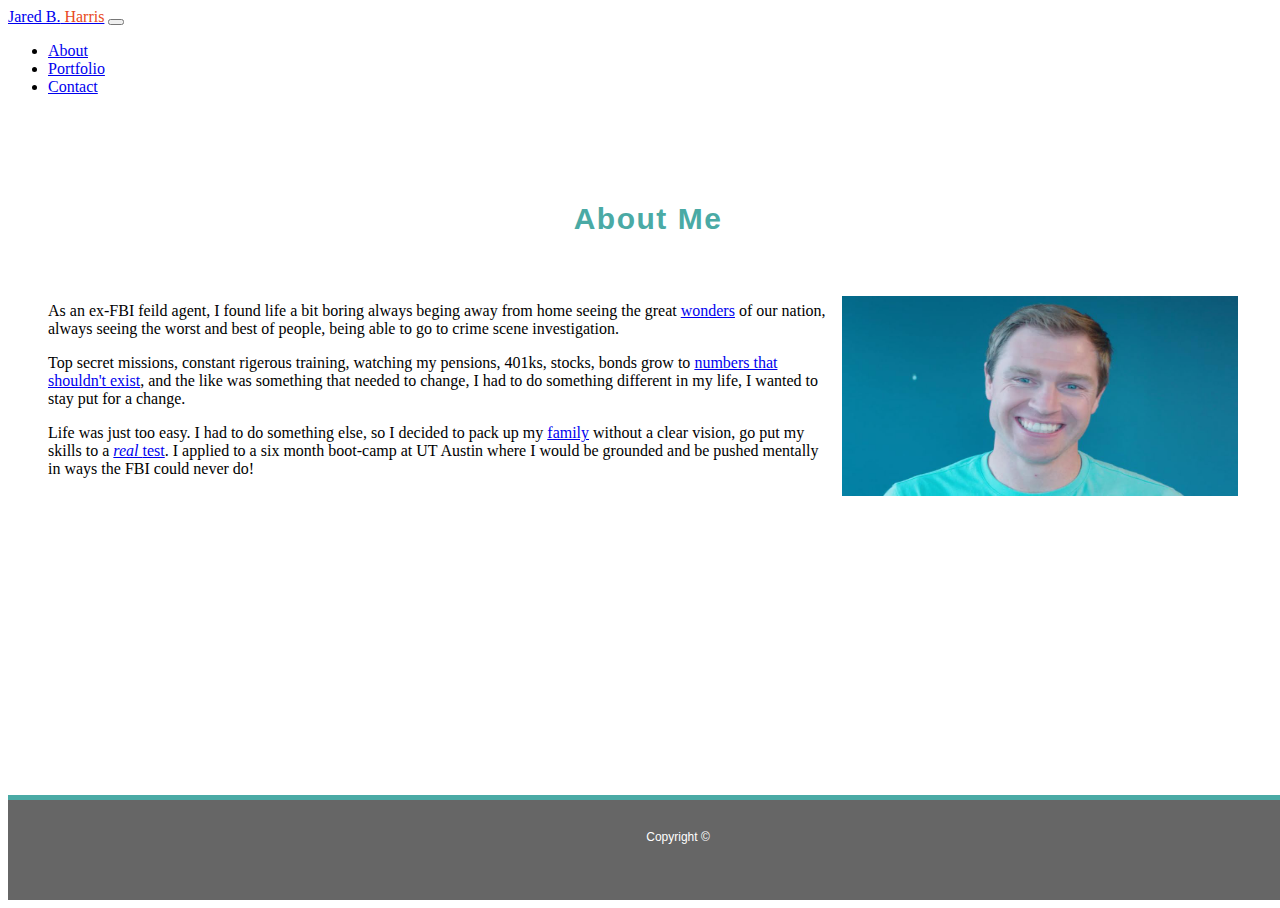
<file: portfolio/about.html>
<!DOCTYPE html>
<html lang="en">
<head>
    <meta charset="UTF-8">
    <title>Homepage</title>
    <meta name="viewport" content="width=device-width, initial-scale=1, shrink-to-fit=no">
    <link rel="stylesheet" href="https://stackpath.bootstrapcdn.com/bootstrap/4.1.3/css/bootstrap.min.css" integrity="sha384-MCw98/SFnGE8fJT3GXwEOngsV7Zt27NXFoaoApmYm81iuXoPkFOJwJ8ERdknLPMO" crossorigin="anonymous">
    <link rel="stylesheet" type="text/css" media="screen" href="assets/css/styles.css" />
    
</head>
<body>
    <body>
        <header class="header">
            <nav class="navbar navbar-expand-sm navbar-dark bg-dark menu">
                <a class="navbar-brand" href="about.html">Jared B.<span class="highlight"> Harris</span></a>
                <button class="navbar-toggler" type="button" data-toggle="collapse" data-target="#navbarText" aria-controls="navbarText" aria-expanded="false" aria-label="Toggle navigation">
                  <span class="navbar-toggler-icon"></span>
                </button>
                <div class="collapse navbar-collapse" id="navbarText">
                  <ul class="navbar-nav ml-auto">
                    <li class="nav-item active">
                      <a class="nav-link" href="about.html">About </a>
                    </li>
                    <li class="nav-item">
                      <a class="nav-link" href="portfolio.html">Portfolio </a>
                    </li>
                    <li class="nav-item">
                      <a class="nav-link" href="contact.html">Contact</a>
                    </li>
                  </ul>
                </div>
              </nav>
        </header>

        <div class="media">
                <h5 class="mt-0">About Me</h5>
                <span>
            <img class="align-self-center mr-3 about-img" src="./assets/images/me.jpg" alt="bio-pic">
            <div class="media-body">
              <!--h5 class="mt-0">About Me</h5-->
                <p>As an ex-FBI feild agent, I found life a bit boring always beging away from home seeing the great <a href="https://media.giphy.com/media/Ecpf1BpR7zMIw/giphy.gif">wonders</a> of our nation, always seeing the worst
                    and best of people, being able to go to crime scene investigation.
                </p>
                <p>Top secret missions, constant rigerous training, watching my pensions, 401ks, stocks, bonds grow to <a href="https://www.usgovernmentdebt.us/" target="_blank">numbers that shouldn't exist</a>, and the like was something that needed to change, I had 
                    to do something different in my life, I wanted to stay put for a change.
                </p>
                <p>Life was just too easy. I had to do something else, so I decided to pack up my <a href="assets/images/jokes.jpg">family</a> without a clear vision, go put my skills to a <a href="https://alliqtests.com/categories/0/0/" target="_blank"><i>real </i>test</a>.
                      I applied to a six month boot-camp at UT Austin where I would be grounded and be pushed mentally in ways the FBI could never do!
                </p>
            
            </div>
        </span>
          </div>
        

        <footer>
            <div class="copyright">
                <div class="cr">
                     Copyright &copy;
                </div>
            </div>
        </footer>
        
        <script src="https://code.jquery.com/jquery-3.3.1.slim.min.js" integrity="sha384-q8i/X+965DzO0rT7abK41JStQIAqVgRVzpbzo5smXKp4YfRvH+8abtTE1Pi6jizo" crossorigin="anonymous"></script>
        <script src="https://cdnjs.cloudflare.com/ajax/libs/popper.js/1.14.3/umd/popper.min.js" integrity="sha384-ZMP7rVo3mIykV+2+9J3UJ46jBk0WLaUAdn689aCwoqbBJiSnjAK/l8WvCWPIPm49" crossorigin="anonymous"></script>
        <script src="https://stackpath.bootstrapcdn.com/bootstrap/4.1.3/js/bootstrap.min.js" integrity="sha384-ChfqqxuZUCnJSK3+MXmPNIyE6ZbWh2IMqE241rYiqJxyMiZ6OW/JmZQ5stwEULTy" crossorigin="anonymous"></script>
    </body>
    </html>
</file>
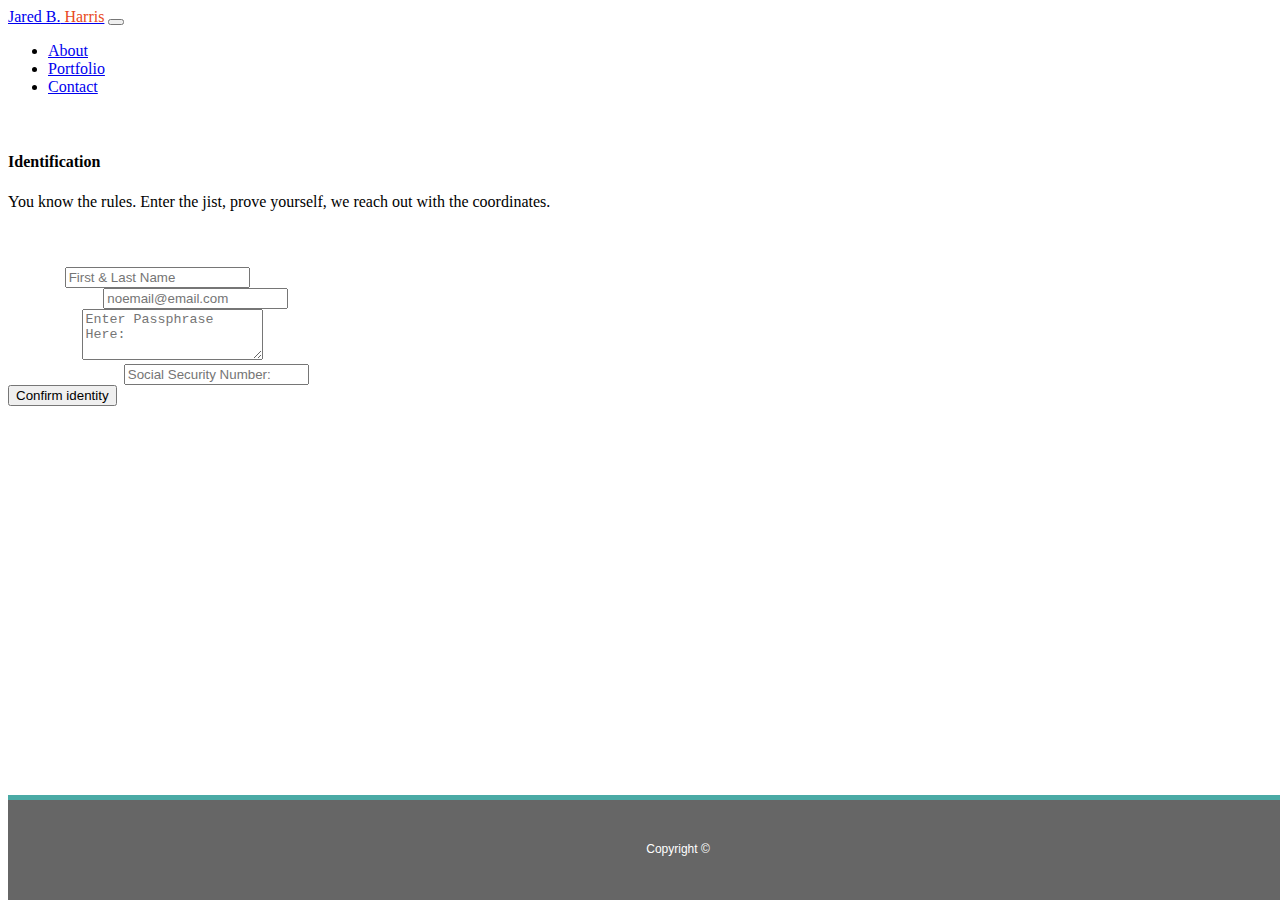
<file: portfolio/contact.html>
<!DOCTYPE html>
<html lang="en">
<head>
  <meta charset="UTF-8">
  <title>Contact</title>
  <meta name="viewport" content="width=device-width, initial-scale=1, shrink-to-fit=no">
  <link rel="stylesheet" href="https://stackpath.bootstrapcdn.com/bootstrap/4.1.3/css/bootstrap.min.css" integrity="sha384-MCw98/SFnGE8fJT3GXwEOngsV7Zt27NXFoaoApmYm81iuXoPkFOJwJ8ERdknLPMO" crossorigin="anonymous">
  <link rel="stylesheet" type="text/css" media="screen" href="assets/css/styles.css" />

</head>
<body>
    <body>
        <header class="header">
            <nav class="navbar navbar-expand-sm navbar-dark bg-dark menu">
                <a class="navbar-brand" href="index.html">Jared B.<span class="highlight"> Harris</span></a>
                <button class="navbar-toggler" type="button" data-toggle="collapse" data-target="#navbarText" aria-controls="navbarText" aria-expanded="false" aria-label="Toggle navigation">
                  <span class="navbar-toggler-icon"></span>
                </button>
                <div class="collapse navbar-collapse" id="navbarText">
                  <ul class="navbar-nav ml-auto">
                    <li class="nav-item">
                      <a class="nav-link" href="index.html">About </a>
                    </li>
                    <li class="nav-item">
                      <a class="nav-link" href="portfolio.html">Portfolio </a>
                    </li>
                    <li class="nav-item active">
                      <a class="nav-link" href="contact.html">Contact</a>
                    </li>
                  </ul>
                </div>
              </nav>
              <div class="jumbotron jumbotron-fluid">
                  <div class="container">
                    <h4 class="display-4">Identification</h4>
                    <p class="lead">You know the rules. Enter the jist, prove yourself, we reach out with the coordinates.</p>
                  </div>
                </div>
        </header>

        <div class="container">
          <form>
              <div class="form-group mx-sm-3 mb-2">
                  <label for="exampleFormControlInput1">Name:</label>
                  <input type="text" class="form-control" id="exampleFormControlInput1" placeholder="First & Last Name">
                </div>
              <div class="form-group mx-sm-3 mb-2">
                <label for="exampleFormControlInput1">Enter Email:</label>
                <input type="email" class="form-control" id="exampleFormControlInput1" placeholder="noemail@email.com">
              </div>
              <div class="form-group mx-sm-3 mb-2">
                  <label for="exampleFormControlTextarea1">Message:</label>
                  <textarea class="form-control" id="exampleFormControlTextarea1" rows="3"placeholder="Enter Passphrase Here:"></textarea>
                </div>
                <div class="form-group mx-sm-3 mb-2">
                    <label for="exampleFormControlInput1">Social Security:</label>
                    <input type="password" class="form-control" id="inputPassword2" placeholder="Social Security Number:">
                  </div>
                  <button type="submit" class="btn btn-danger mb-2">Confirm identity</button>
              </form>
        </div>

        <footer>
          <p>
              Copyright &copy;
          </p>
        </footer>

        <script src="https://code.jquery.com/jquery-3.3.1.slim.min.js" integrity="sha384-q8i/X+965DzO0rT7abK41JStQIAqVgRVzpbzo5smXKp4YfRvH+8abtTE1Pi6jizo" crossorigin="anonymous"></script>
        <script src="https://cdnjs.cloudflare.com/ajax/libs/popper.js/1.14.3/umd/popper.min.js" integrity="sha384-ZMP7rVo3mIykV+2+9J3UJ46jBk0WLaUAdn689aCwoqbBJiSnjAK/l8WvCWPIPm49" crossorigin="anonymous"></script>
        <script src="https://stackpath.bootstrapcdn.com/bootstrap/4.1.3/js/bootstrap.min.js" integrity="sha384-ChfqqxuZUCnJSK3+MXmPNIyE6ZbWh2IMqE241rYiqJxyMiZ6OW/JmZQ5stwEULTy" crossorigin="anonymous"></script>
    </body>
    </html>
</file>
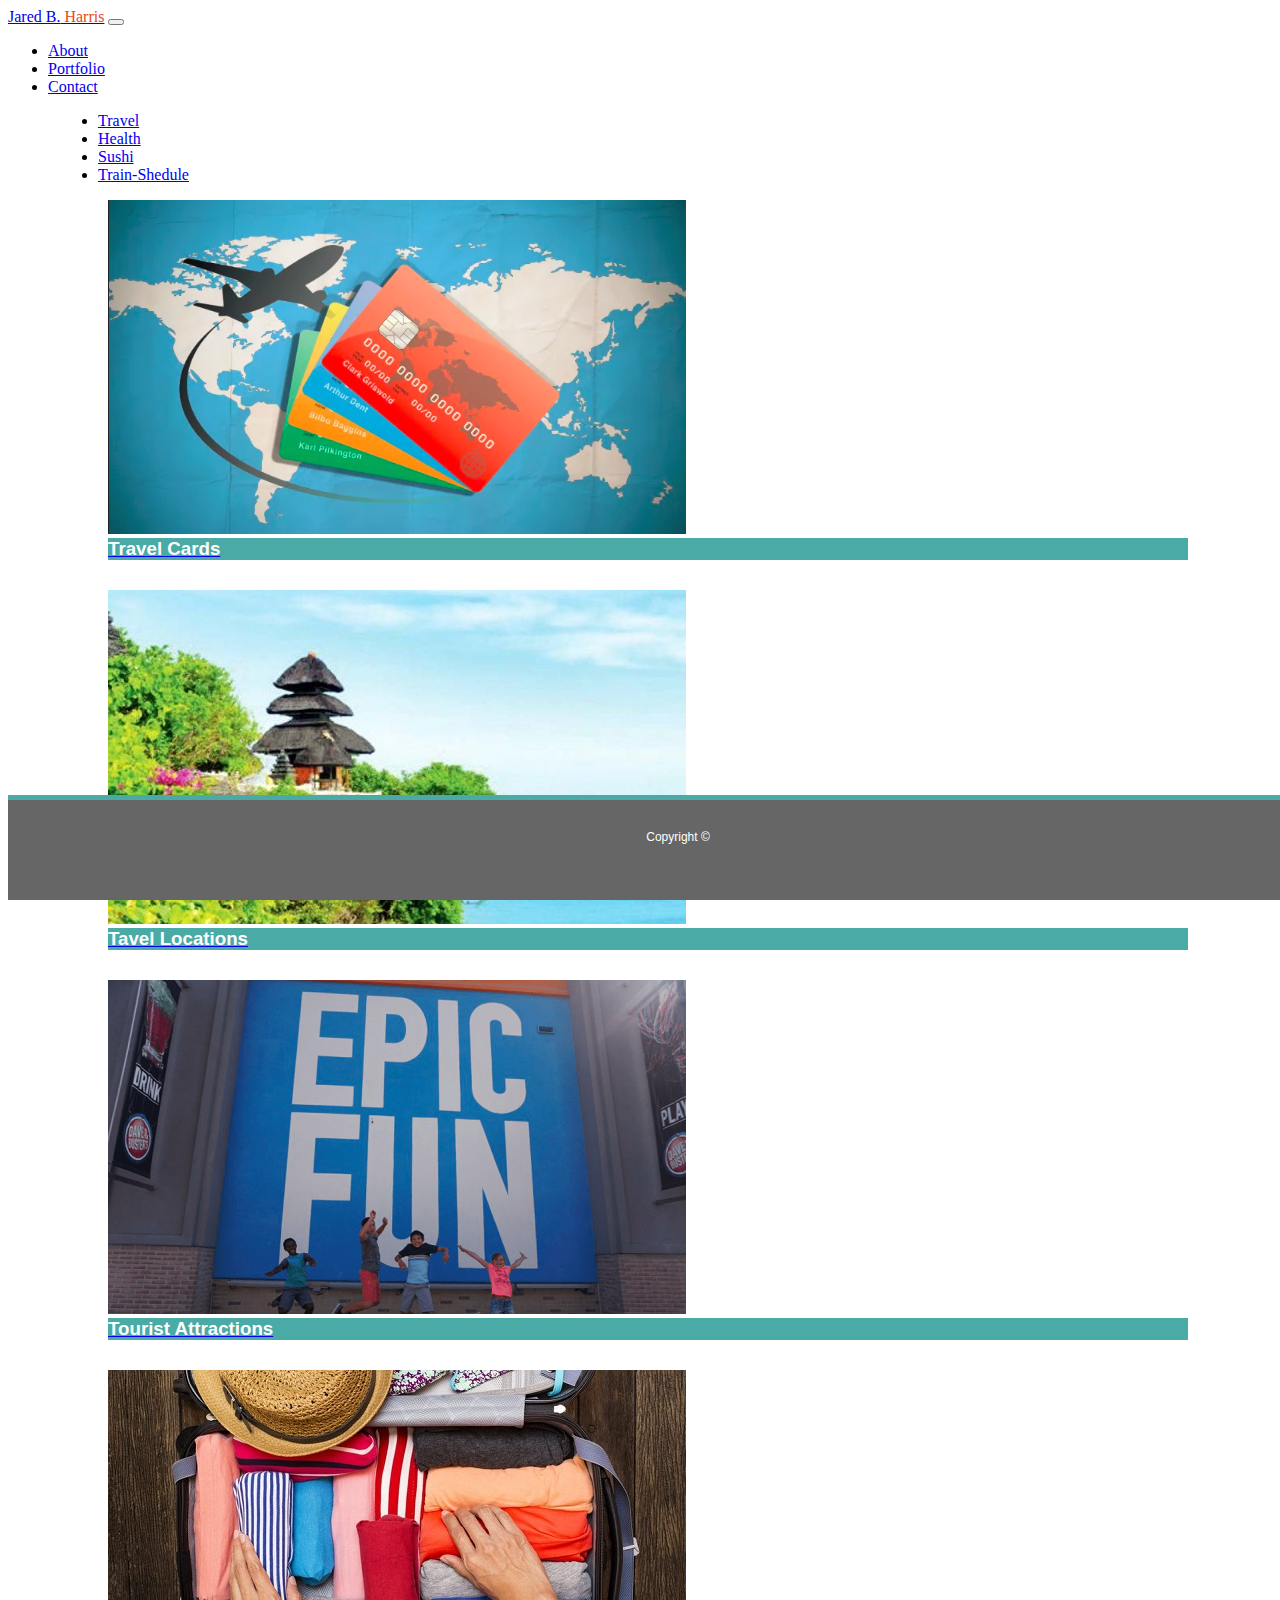
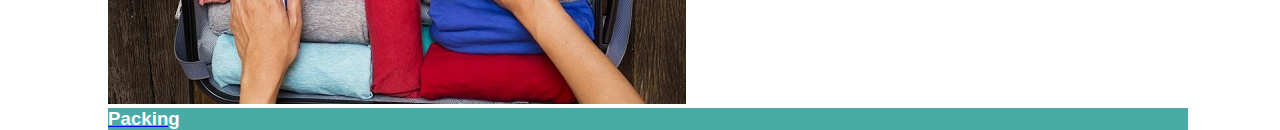
<file: portfolio/portfolio.html>
<!DOCTYPE html>
<html lang="en">
<head>
    <meta charset="UTF-8">
    <title>Portfolio</title>
    <meta name="viewport" content="width=device-width, initial-scale=1, shrink-to-fit=no">
    <link rel="stylesheet" href="https://stackpath.bootstrapcdn.com/bootstrap/4.1.3/css/bootstrap.min.css" integrity="sha384-MCw98/SFnGE8fJT3GXwEOngsV7Zt27NXFoaoApmYm81iuXoPkFOJwJ8ERdknLPMO" crossorigin="anonymous">
    <link rel="stylesheet" type="text/css" media="screen" href="assets/css/styles.css" />

</head>
<body>
        <header class="header">
                <nav class="navbar navbar-expand-sm navbar-dark bg-dark menu">
                    <a class="navbar-brand" href="about.html">Jared B.<span class="highlight"> Harris</span></a>
                <button class="navbar-toggler" type="button" data-toggle="collapse" data-target="#navbarText" aria-controls="navbarText" aria-expanded="false" aria-label="Toggle navigation">
                  <span class="navbar-toggler-icon"></span>
                </button>
                <div class="collapse navbar-collapse" id="navbarText">
                  <ul class="navbar-nav ml-auto">
                    <li class="nav-item">
                      <a class="nav-link" href="about.html">About </a>
                    </li>
                    <li class="nav-item active">
                      <a class="nav-link" href="portfolio.html">Portfolio </a>
                    </li>
                    <li class="nav-item">
                      <a class="nav-link" href="contact.html">Contact</a>
                    </li>
                  </ul>
                </div>
              </nav>
        </header>

        <div class="card text-center">
                <div class="card-header">
                  <ul class="nav nav-pills card-header-pills">
                    <li class="nav-item">
                      <a class="nav-link active" href="#">Travel</a>
                    </li>
                    <li class="nav-item">
                      <a class="nav-link" href="../portfolio/assets/links/health.html">Health</a>
                    </li>
                    <li class="nav-item">
                      <a class="nav-link" href="../portfolio/assets/links/sushi.html">Sushi</a>
                    </li>
                    <li class="nav-item">
                      <a class="nav-link" href="../index.html">Train-Shedule</a>
                    </li>
                  </ul>
                </div>
                <div class="card-body">
                        <div class="row">
                            <div class="col-sm-6">
                                <div class="card">
                                    <a href="https://tinyurl.com/y8r3q4lz" target="_blank">
                                    <img class="card-img-top" src="assets/images/travelcard.png" alt="travlecard">
                                    <h3>Travel Cards</h3>
                                    </a>
                                </div>
                            </div>
                            <div class="col-sm-6">
                                <div class="card">
                                    <a href="https://www.travelstore.com/interests" target="_blank">
                                    <img class="card-img-top" src="assets/images/travelspots.jpg" alt="travelspot">
                                    <h3>Tavel Locations</h3>
                                    </a>
                                </div>
                            </div>
                        </div>
                        <div class="row">
                                <div class="col-sm-6">
                                        <div class="card">
                                            <a href="https://tinyurl.com/ydcx2c7t" target="_blank">
                                            <img class="card-img-top" src="assets/images/epicfun.png" alt="epicfun">
                                            <h3>Tourist Attractions</h3>
                                            </a>
                                        </div>
                                    </div>
                                <div class="col-sm-6">
                                    <div class="card">
                                        <a href="https://wander-must.herokuapp.com/" target="_blank">
                                        <img class="card-img-top" src="assets/images/packingwear.jpg" alt="suitcase">
                                        <h3>Packing</h3>
                                        </a>
                                    </div>
                                </div>
                            </div>
                        
                </div>
            </div>

            <footer>
                    <div class="copyright">
                        <div class="cr">
                             Copyright &copy;
                        </div>
                    </div>
                </footer>

        <script src="https://code.jquery.com/jquery-3.3.1.slim.min.js" integrity="sha384-q8i/X+965DzO0rT7abK41JStQIAqVgRVzpbzo5smXKp4YfRvH+8abtTE1Pi6jizo" crossorigin="anonymous"></script>
        <script src="https://cdnjs.cloudflare.com/ajax/libs/popper.js/1.14.3/umd/popper.min.js" integrity="sha384-ZMP7rVo3mIykV+2+9J3UJ46jBk0WLaUAdn689aCwoqbBJiSnjAK/l8WvCWPIPm49" crossorigin="anonymous"></script>
        <script src="https://stackpath.bootstrapcdn.com/bootstrap/4.1.3/js/bootstrap.min.js" integrity="sha384-ChfqqxuZUCnJSK3+MXmPNIyE6ZbWh2IMqE241rYiqJxyMiZ6OW/JmZQ5stwEULTy" crossorigin="anonymous"></script>
    
    </body>
    </html>
</file>
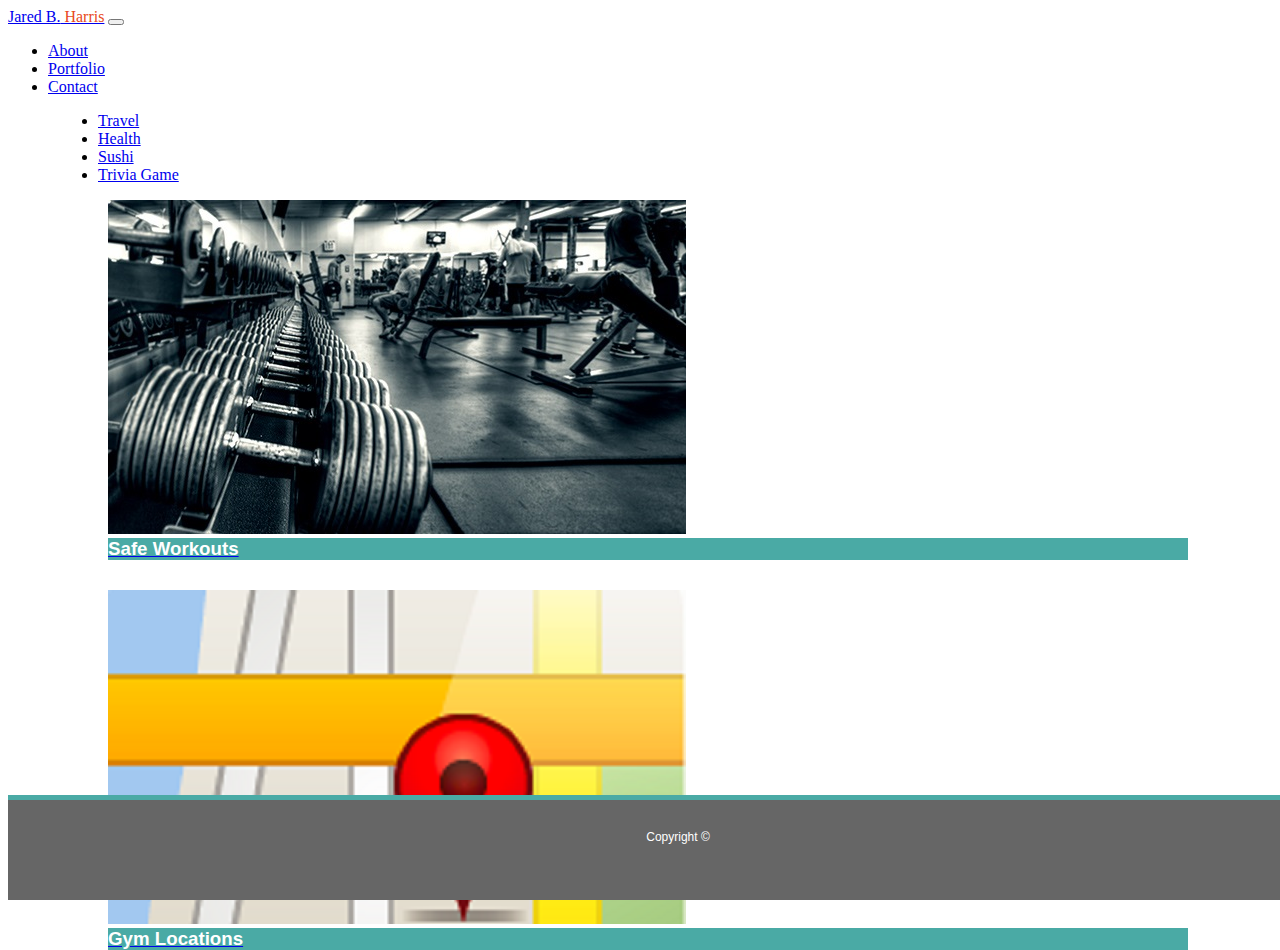
<file: portfolio/assets/links/health.html>
<!DOCTYPE html>
<html lang="en">
<head>
    <meta charset="UTF-8">
    <title>Portfolio</title>
    <meta name="viewport" content="width=device-width, initial-scale=1, shrink-to-fit=no">
    <link rel="stylesheet" href="https://stackpath.bootstrapcdn.com/bootstrap/4.1.3/css/bootstrap.min.css" integrity="sha384-MCw98/SFnGE8fJT3GXwEOngsV7Zt27NXFoaoApmYm81iuXoPkFOJwJ8ERdknLPMO" crossorigin="anonymous">
    <link rel="stylesheet" type="text/css" media="screen" href="../css/styles.css" />

</head>
<body>
        <header class="header">
                <nav class="navbar navbar-expand-sm navbar-dark bg-dark menu">
                    <a class="navbar-brand" href="../../about.html">Jared B.<span class="highlight"> Harris</span></a>
                <button class="navbar-toggler" type="button" data-toggle="collapse" data-target="#navbarText" aria-controls="navbarText" aria-expanded="false" aria-label="Toggle navigation">
                  <span class="navbar-toggler-icon"></span>
                </button>
                <div class="collapse navbar-collapse" id="navbarText">
                  <ul class="navbar-nav ml-auto">
                    <li class="nav-item">
                      <a class="nav-link" href="../../about.html">About </a>
                    </li>
                    <li class="nav-item active">
                      <a class="nav-link" href="../../portfolio.html">Portfolio </a>
                    </li>
                    <li class="nav-item">
                      <a class="nav-link" href="../../contact.html">Contact</a>
                    </li>
                  </ul>
                </div>
              </nav>
        </header>

        <div class="card text-center">
                <div class="card-header">
                  <ul class="nav nav-pills card-header-pills">
                    <li class="nav-item">
                      <a class="nav-link" href="../../portfolio.html">Travel</a>
                    </li>
                    <li class="nav-item">
                      <a class="nav-link active" href="#">Health</a>
                    </li>
                    <li class="nav-item">
                      <a class="nav-link" href="sushi.html">Sushi</a>
                    </li>
                    <li class="nav-item">
                        <a class="nav-link" href="../../../index.html">Trivia Game</a>
                    </li>
                  </ul>
                </div>
                <div class="card-body">
                        <div class="row">
                            <div class="col-sm-6">
                                <div class="card">
                                    <a href="https://athleanx.com/" target="_blank">
                                    <img class="card-img-top" src="../images/getfit.png" alt="workouts">
                                    <h3>Safe Workouts</h3>
                                    </a>
                                </div>
                            </div>
                            <div class="col-sm-6">
                                <div class="card">
                                    <a href="https://www.google.com/maps/search/fitness+gym/@30.2748506,-97.722675,12z" target="_blank">
                                    <img class="card-img-top" src="../images/gymlocations.png" alt="gymlocations">
                                    <h3>Gym Locations</h3>
                                    </a>
                                </div>
                            </div>
                        </div>
                        
                </div>
            </div>

            <footer>
                    <div class="copyright">
                        <div class="cr">
                             Copyright &copy;
                        </div>
                    </div>
                </footer>

        <script src="https://code.jquery.com/jquery-3.3.1.slim.min.js" integrity="sha384-q8i/X+965DzO0rT7abK41JStQIAqVgRVzpbzo5smXKp4YfRvH+8abtTE1Pi6jizo" crossorigin="anonymous"></script>
        <script src="https://cdnjs.cloudflare.com/ajax/libs/popper.js/1.14.3/umd/popper.min.js" integrity="sha384-ZMP7rVo3mIykV+2+9J3UJ46jBk0WLaUAdn689aCwoqbBJiSnjAK/l8WvCWPIPm49" crossorigin="anonymous"></script>
        <script src="https://stackpath.bootstrapcdn.com/bootstrap/4.1.3/js/bootstrap.min.js" integrity="sha384-ChfqqxuZUCnJSK3+MXmPNIyE6ZbWh2IMqE241rYiqJxyMiZ6OW/JmZQ5stwEULTy" crossorigin="anonymous"></script>
    
    </body>
    </html>
</file>
<file: portfolio/assets/css/styles.css>
/*global*/
html, body{
    background-image: url(https://www.toptal.com/designers/subtlepatterns/patterns/camouflage.png);
    height: 100%;
    width: 100%;
}
a:hover{
    text-decoration: none;
}
h3{
    color: #fff;
    background-color: #4aaaa5;
    font-family: 'Arial', 'Helvetica Neue', Helvetica, sans-serif;
    margin:0;
}
.header .highlight{
    color:#e8491d;
}

/*homepage*/
.media{
    margin:20px;
    background-color:#ffffff;
    padding: 20px;
    margin-bottom: 15%;
    display: inline-grid;
}
.media h5{
    text-align: center;
    font-family: 'Arial', 'Helvetica Neue', Helvetica, sans-serif;
    color: #4aaaa5;
    font-weight: 666;
    font-size: 30px; 
    letter-spacing: 1.5px;
}
img.about-img{
    width: 33%;
    height: 200px;
    margin: 10px;
    float: right;
}
.mt-0{
    text-align: center;
}

/*portfolio*/
.card{
    margin: 0 50px 30px 50px;
}
a:active h3{
    background-color: crimson;
    
}


/*contact*/
.container form{
    margin-bottom: 110px;
}
.jumbotron{
    padding: 20px 0 40px 0;
}
label{
    color: #fff;
    padding: 5px;
}

/*footer*/
 footer{
    background-color: #666666;
    height: 40px;
    width: 100%;
    text-align: center;
    padding: 30px;
    color: #ffffff;
    font-size: 12px;
    font-family: 'Arial', 'Helvetica Neue', Helvetica, sans-serif;
    border-top: 5px solid #4aaaa5;
    bottom:0;
    position: fixed;
    }

    @media (max-width: 640px){
        img.about-img{
            width: 95%;
        }
}
</file>
